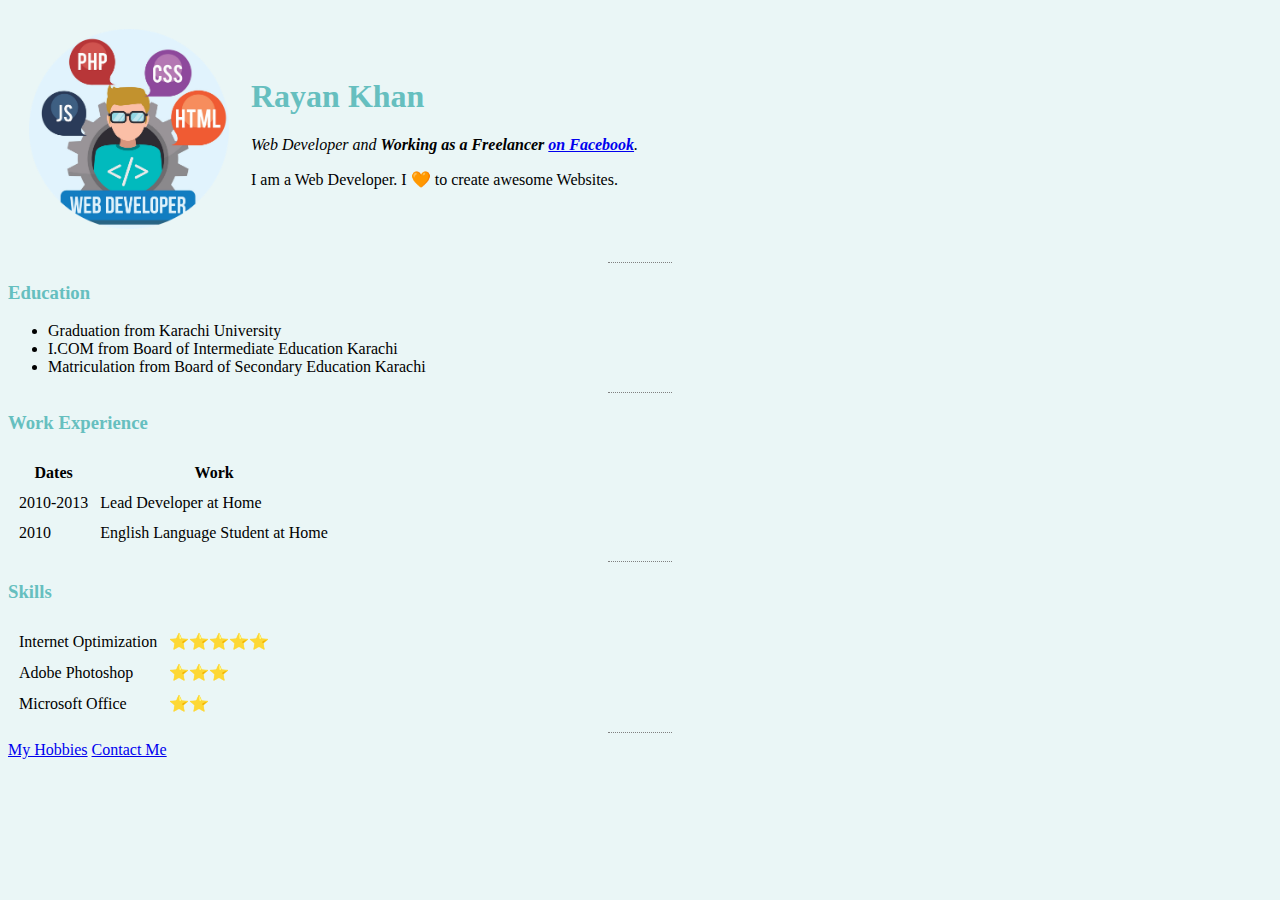
<file: index.html>
<!DOCTYPE html>
<html lang="en" dir="ltr">

<head>
  <meta charset="utf-8">
  <title>Rayan's Personal Site</title>
  <link rel="stylesheet" href="css/styles.css">
</head>

<body>
  <table cellspacing="20">
    <tr>
      <td><img src="images\circle-cropped.png" height="200px" width="200px" alt="Web Developer"></td>
      <td>
        <h1>Rayan Khan</h1>
        <p><em>Web Developer and <strong>Working as a Freelancer <a href="https://www.facebook.com/">on Facebook</a></strong>.</em></p>
        <p>I am a Web Developer. I 🧡 to create awesome Websites.</p>
      </td>
    </tr>
  </table>
  <hr>
  <h3>Education</h3>
  <ul>
    <li>Graduation from Karachi University</li>
    <li>I.COM from Board of Intermediate Education Karachi</li>
    <li>Matriculation from Board of Secondary Education Karachi</li>
  </ul>
  <hr>
  <h3>Work Experience</h3>
  <table cellspacing="10">
    <thead>
      <tr>
        <th>Dates</th>
        <th>Work</th>
      </tr>
    </thead>
    <tbody>
      <tr>
        <td>2010-2013</td>
        <td>Lead Developer at Home</td>
      </tr>
      <tr>
        <td>2010</td>
        <td>English Language Student at Home</td>
      </tr>
    </tbody>
  </table>
  <hr>
  <!--
  <table>
    <tr>
      <td>
        <table>
          <tr>
            <td>Internet Optimization</td>
            <td>⭐⭐⭐⭐⭐</td>
          </tr>
          <tr>
            <td>Adobe Photoshop</td>
            <td>⭐⭐⭐⭐</td>
          </tr>
        </table>
      </td>
      <td>
        <table>
          <tr>
            <td>MS Office</td>
            <td>⭐⭐⭐</td>
          </tr>
          <tr>
            <td>Adobe Illustrator</td>
            <td>⭐⭐</td>
          </tr>
        </table>
      </td>
    </tr>
  </table>
-->
  <h3>Skills</h3>
  <table cellspacing="10">
    <tr>
      <td>Internet Optimization</td>
      <td>⭐⭐⭐⭐⭐</td>
    </tr>
    <tr>
      <td>Adobe Photoshop</td>
      <td>⭐⭐⭐</td>
    </tr>
    <tr>
      <td>Microsoft Office</td>
      <td>⭐⭐</td>
    </tr>
  </table>
  <hr>
  <a href="hobbies.html">My Hobbies</a>
  <a href="contact-me.html">Contact Me</a>
</body>

</html>
</file>
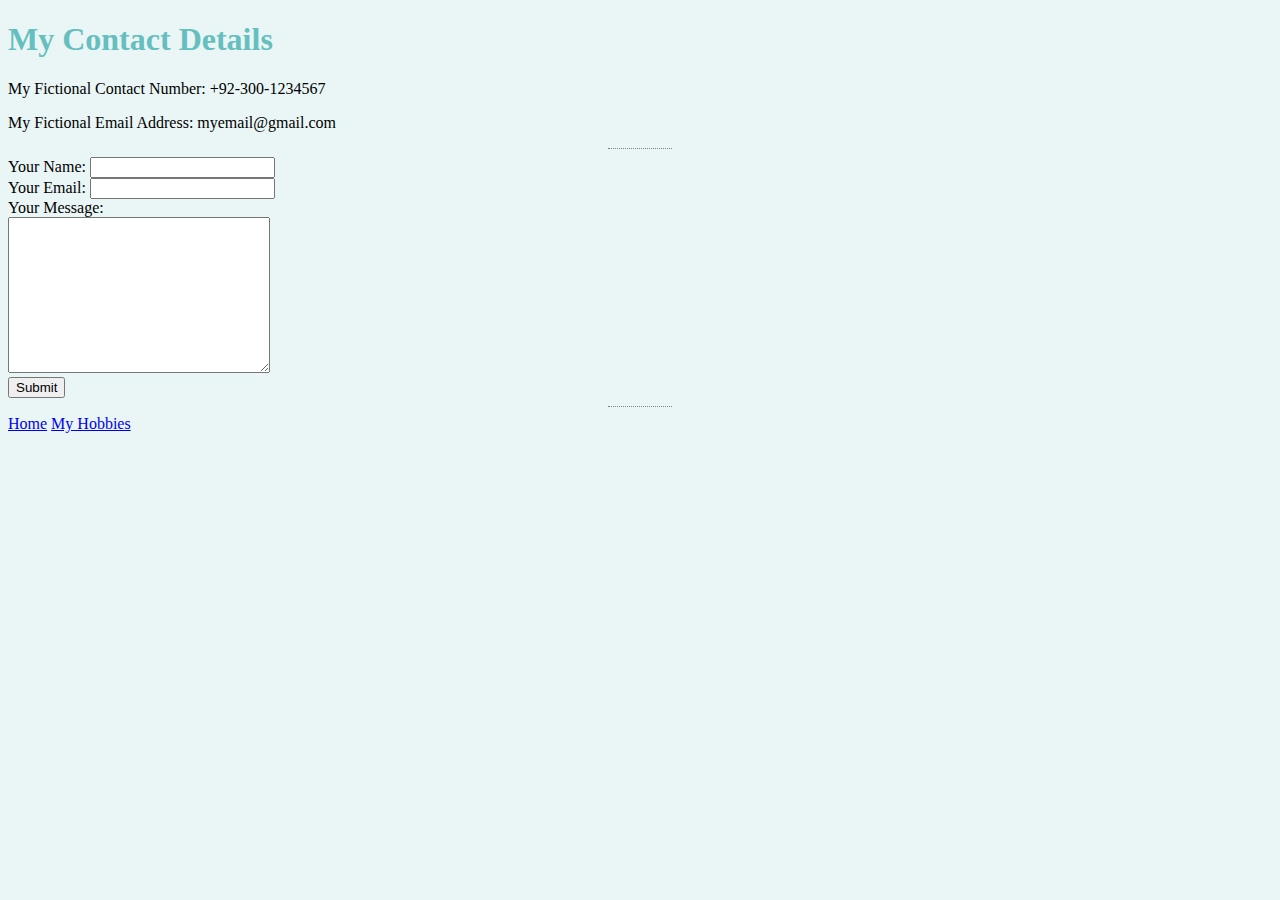
<file: contact-me.html>
<!DOCTYPE html>
<html lang="en" dir="ltr">

<head>
  <meta charset="utf-8">
  <title>Contact Me</title>
  <link rel="stylesheet" href="css/styles.css">
</head>

<body>
  <h1>My Contact Details</h1>
  <p>My Fictional Contact Number: +92-300-1234567</p>
  <p>My Fictional Email Address: myemail@gmail.com</p>
  <hr>
  <form action="mailto:myemail@gmail.com" method="post" enctype="text/plain">
    <label>Your Name:</label>
    <input type="text" name="Your Name" value=""><br>
    <label>Your Email:</label>
    <input type="email" name="Your Email" value=""><br>
    <label>Your Message:</label><br>
    <textarea name="Your Message" rows="10" cols="30"></textarea><br>
    <input type="submit" name="">
  </form>
  <hr>
  <a href="index.html">Home</a>
  <a href="hobbies.html">My Hobbies</a>
</body>

</html>
</file>
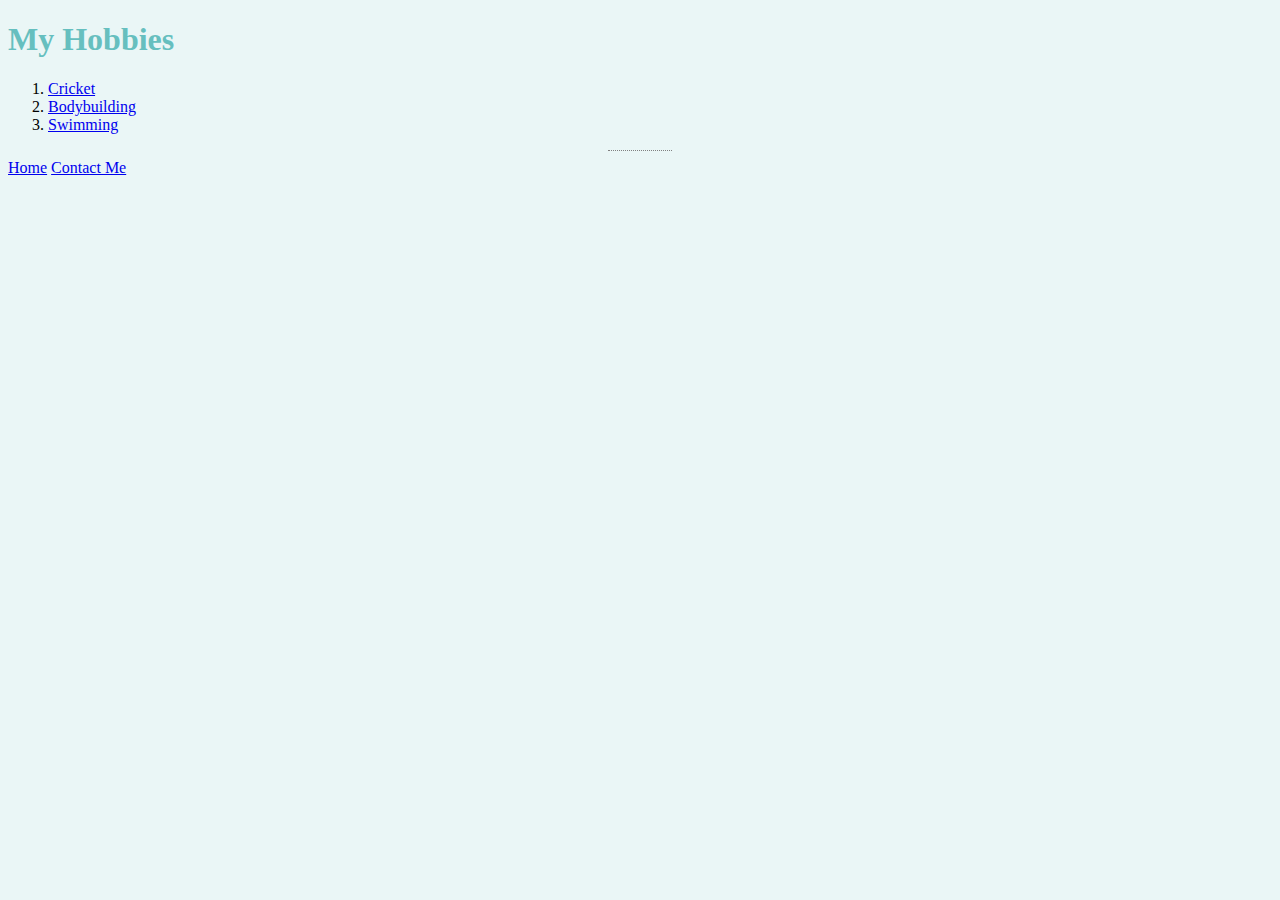
<file: hobbies.html>
<!DOCTYPE html>
<html lang="en" dir="ltr">

<head>
  <meta charset="utf-8">
  <title>My Hobbies</title>
  <link rel="stylesheet" href="css/styles.css">
</head>

<body>
  <h1>My Hobbies</h1>
  <ol>
    <li><a href="https://www.youtube.com/watch?v=s8BIyn6-bhM">Cricket</a></li>
    <li><a href="https://www.youtube.com/watch?v=TN29zjT3tcY">Bodybuilding</a></li>
    <li><a href="https://www.youtube.com/watch?v=pFN2n7CRqhw">Swimming</a></li>
  </ol>
  <hr>
  <a href="index.html">Home</a>
  <a href="contact-me.html">Contact Me</a>
</body>

</html>
</file>
<file: css/styles.css>
body {
    background-color: #EAF6F6;
  }

  hr {
    border-style: none;
    border-top-style: dotted;
    border-color: grey;
    border-width: 5%;
    width: 5%;
  }

  h1 {
    color: #66BFBF;
  }

  h3 {
    color: #66BFBF;
  }
</file>
